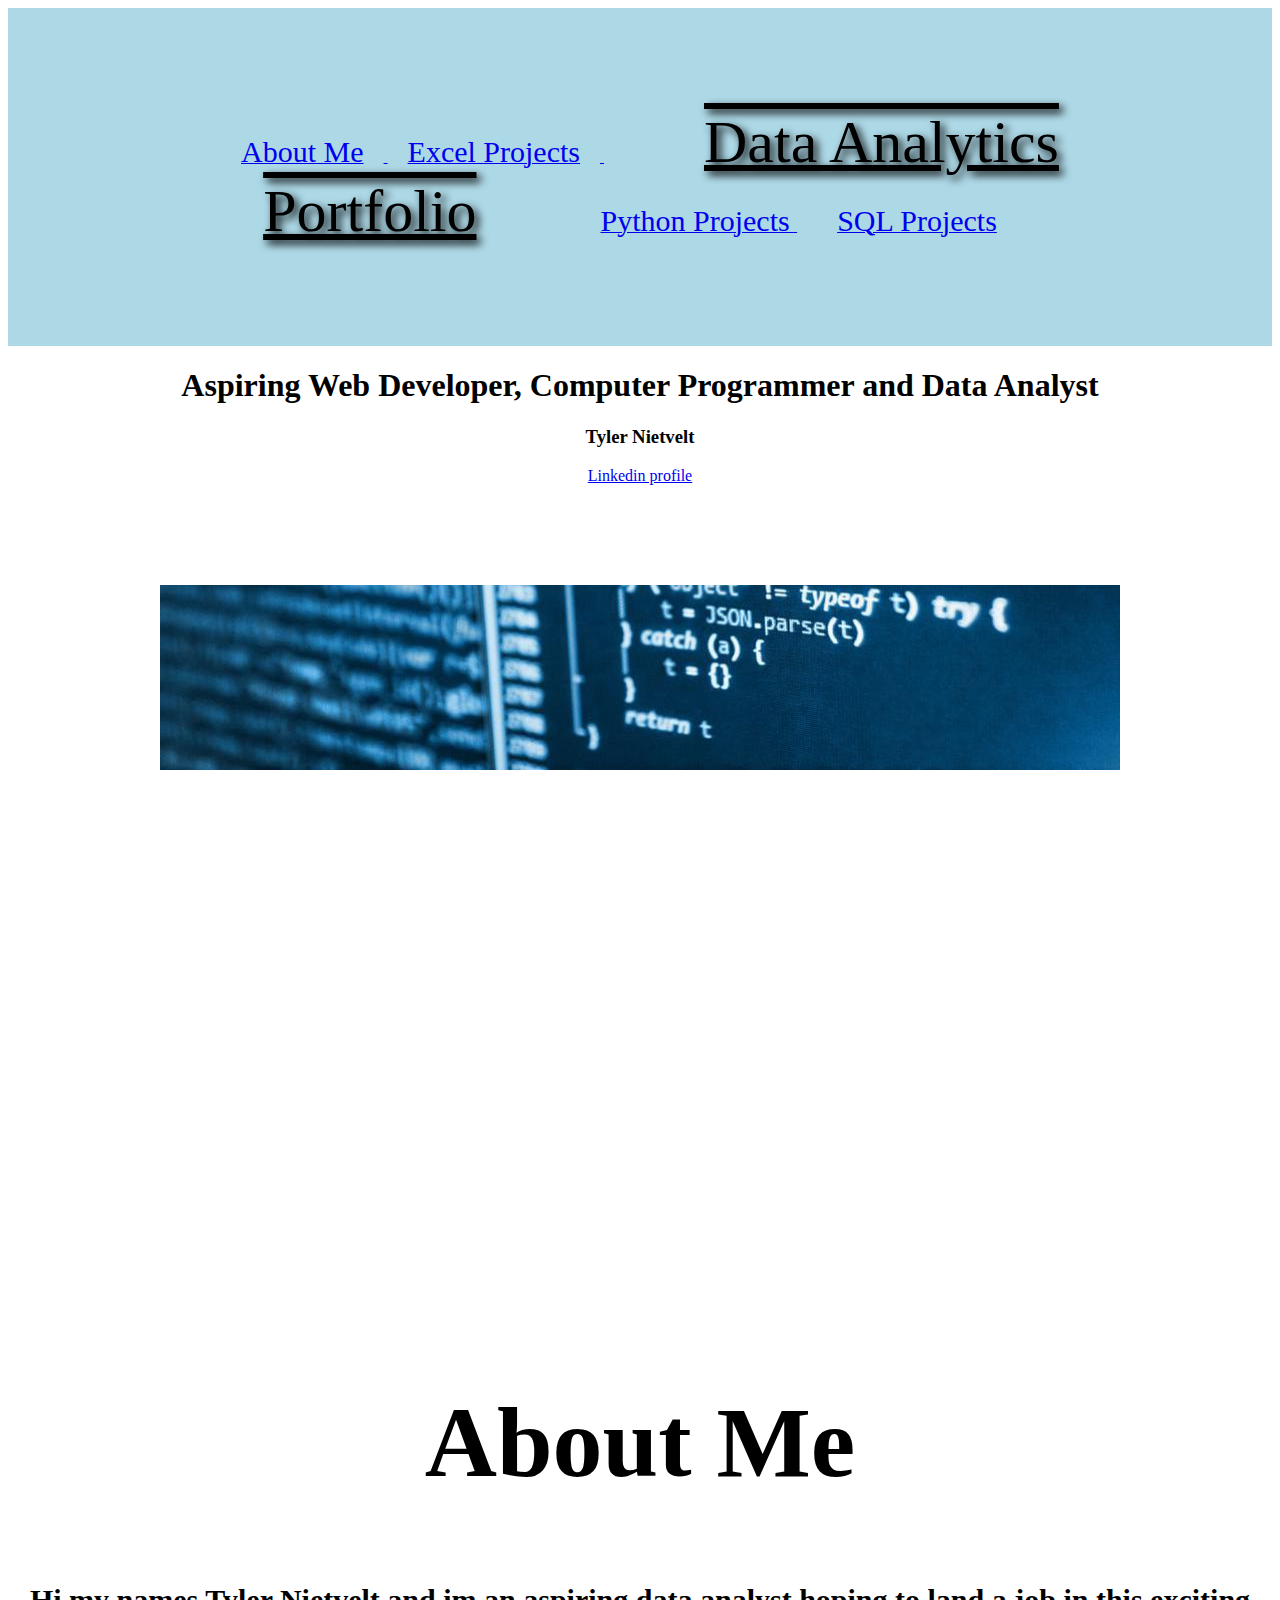
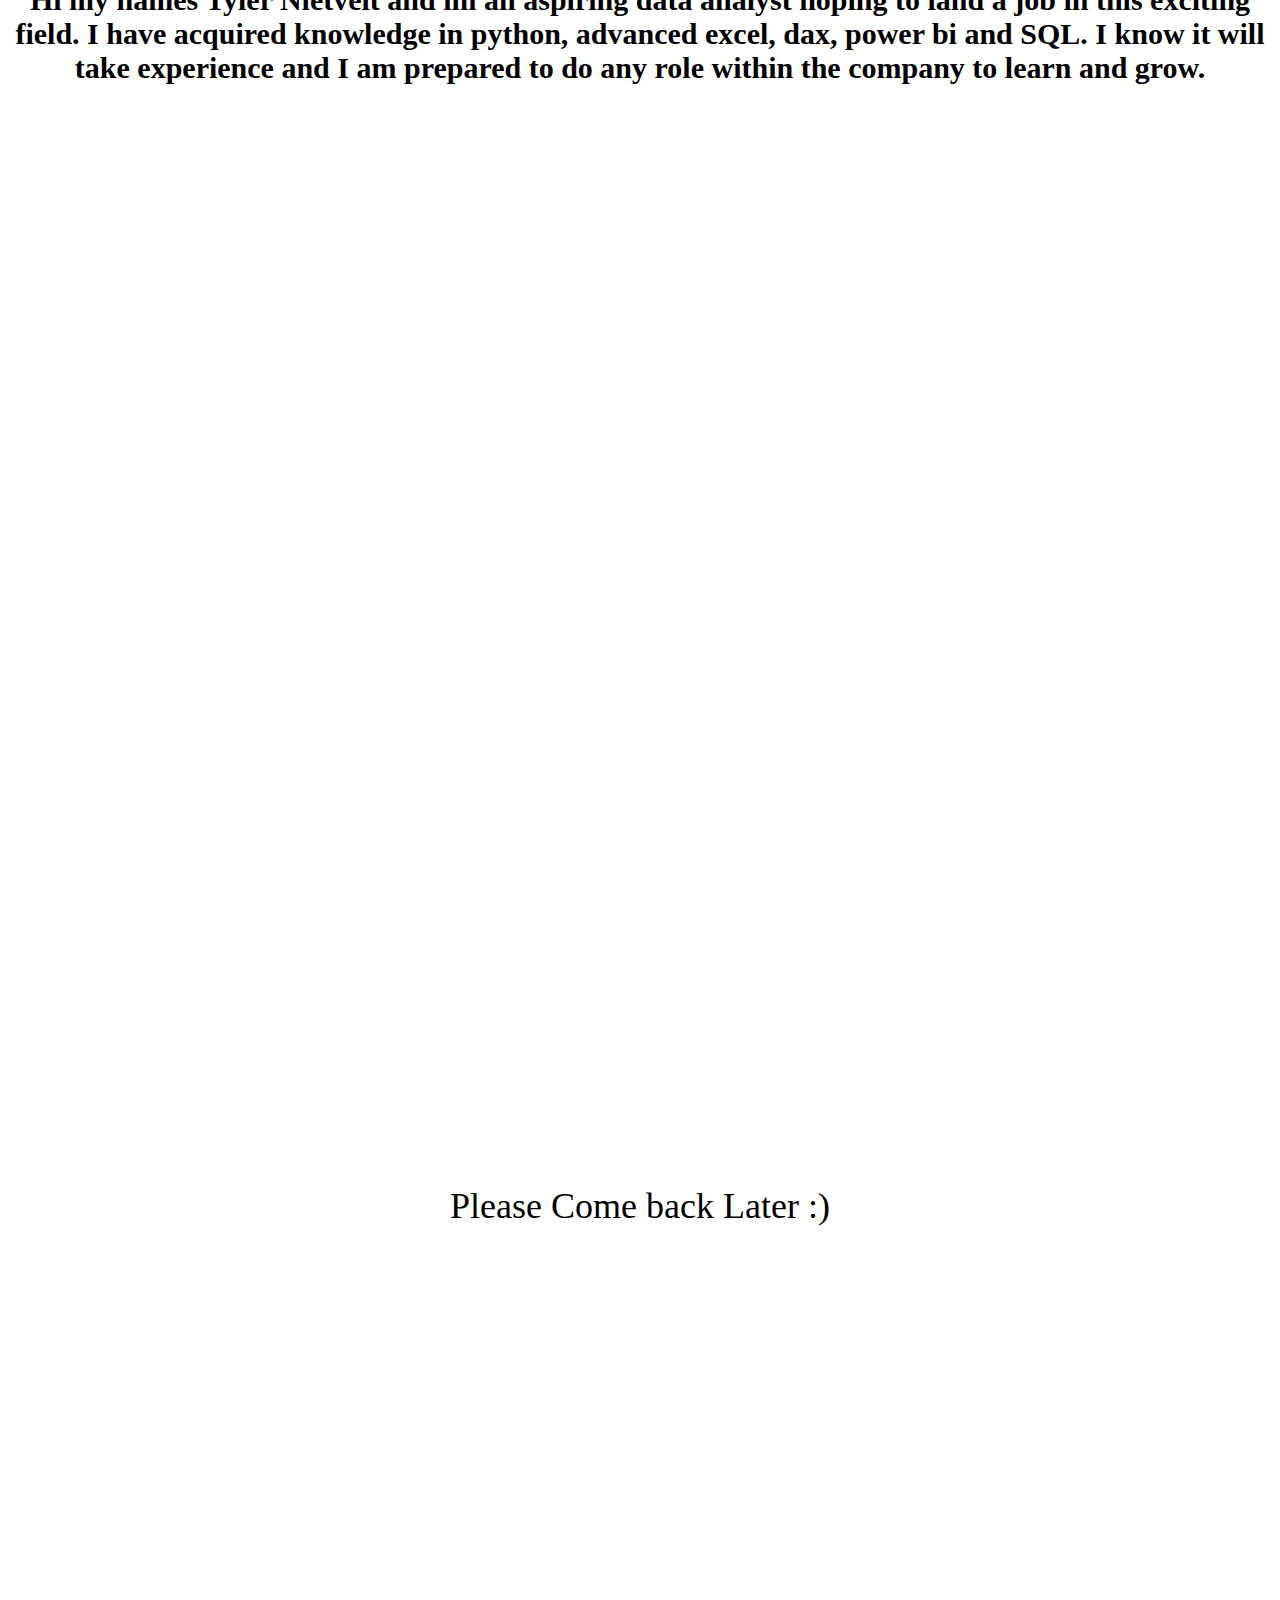
<file: index.html>
<!DOCTYPE html>
<html>
<head>
  <link rel="stylesheet" href="index.css">
<title> Data Analytics Portfolio </title>
</head>
<body>
<header>
<ul>
<a href="index.html">
  <li> About Me</li>
</a>
<a href="excelprojects.html">
 <li>Excel Projects</li>
</a>
<li class="logo">Data Analytics Portfolio</li>
<a href="pythonprojects.html">
  <li> Python Projects </li>
</a>
<a href="sqlprojects.html">
  <li> SQL Projects </li>
</a>
  </ul>
</header>
<h1> Aspiring Web Developer, Computer Programmer and Data Analyst </h1>
<h3> Tyler Nietvelt </h3>
<a href="https://www.linkedin.com/in/tyler-nietvelt-44b703207?lipi=urn%3Ali%3Apage%3Ad_flagship3_profile_view_base_contact_details%3B1Li32%2BCwRqmCVlxcj4mzyQ%3D%3D"> Linkedin profile </a>
<div class="parallax1">
</div>

<div style="height:500px";>
<h2 class="intro"> About Me </h2>
<h2 style="font-size: 30px;"> Hi my names Tyler Nietvelt and im an aspiring data analyst hoping to land
a job in this exciting field. I have acquired knowledge in python, advanced excel, dax, power bi and SQL.
I know it will take experience and I am prepared to do any role within the company to learn and grow.</h2>
</div>
<div class="parallax2">
</div>
<div style="height: 700px;font-size: 36px;">
  Please Come back Later :)
</div>
</body>
</html>
</file>
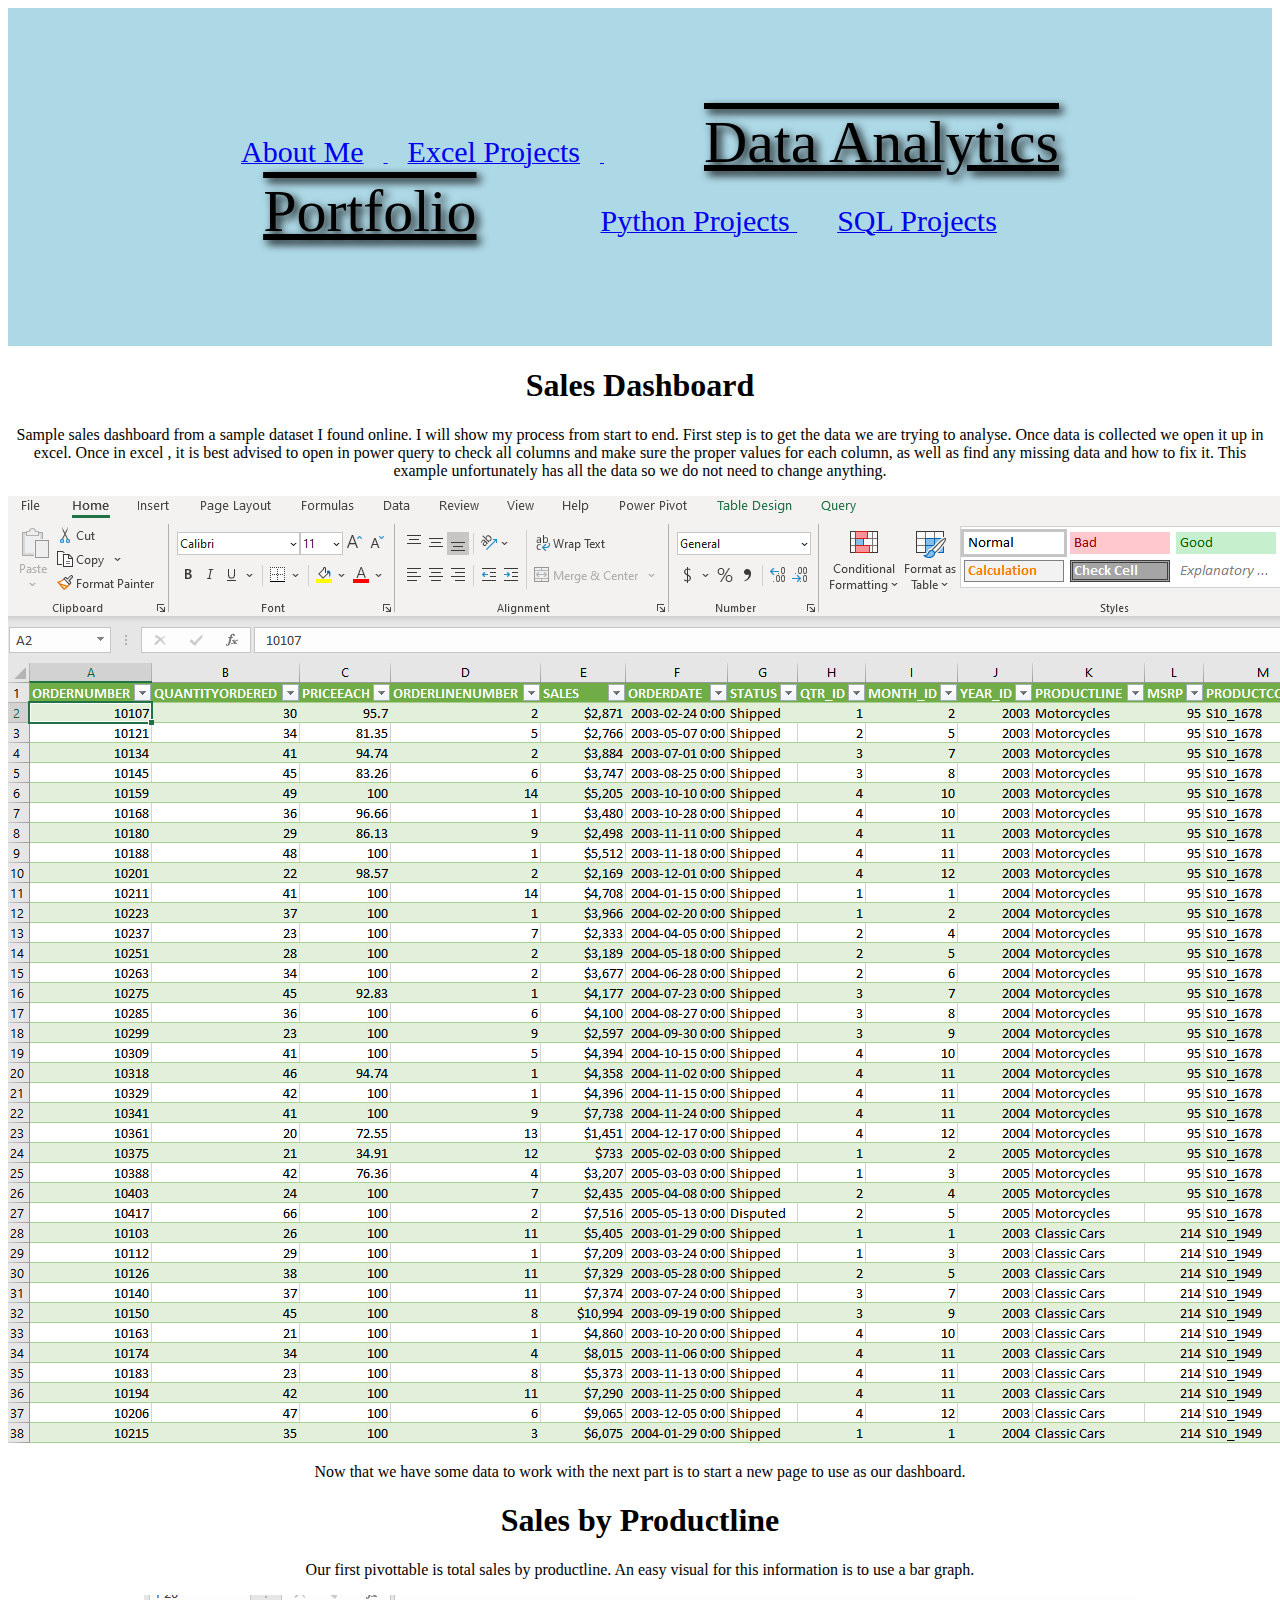
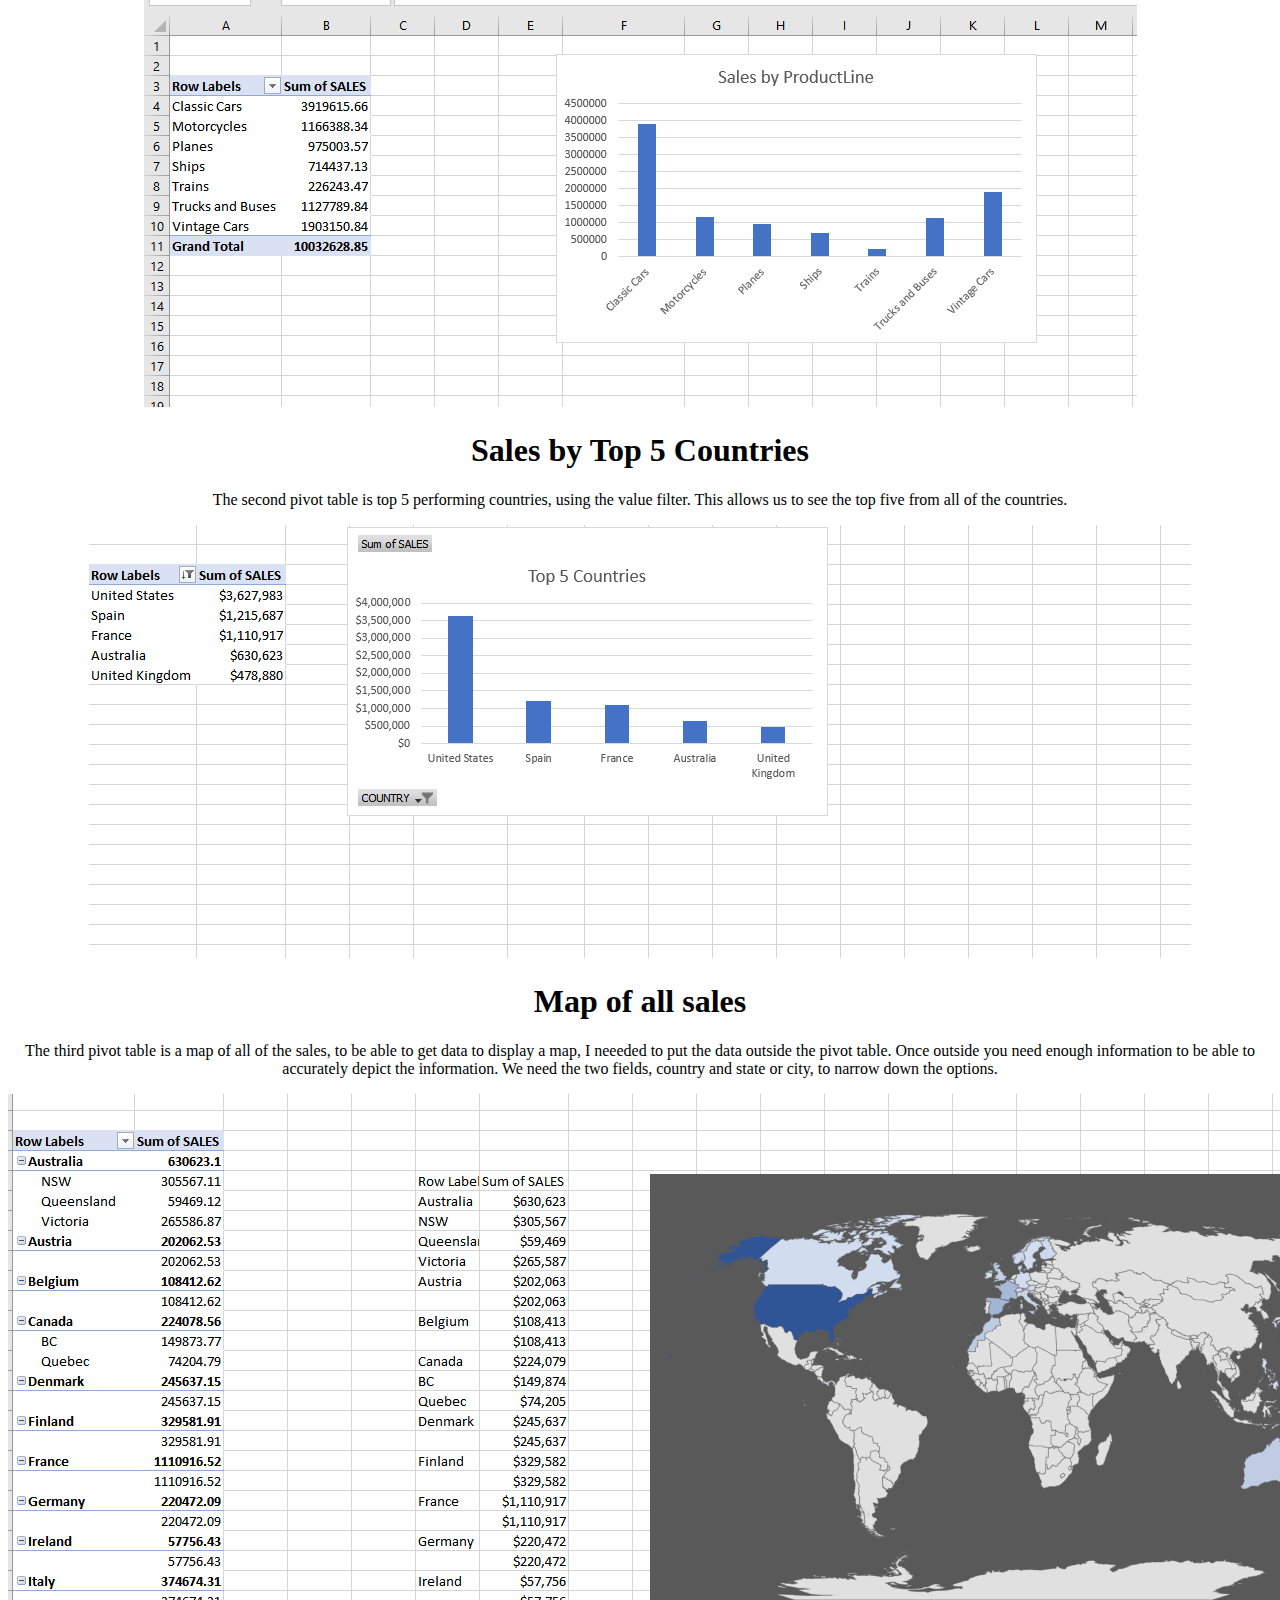
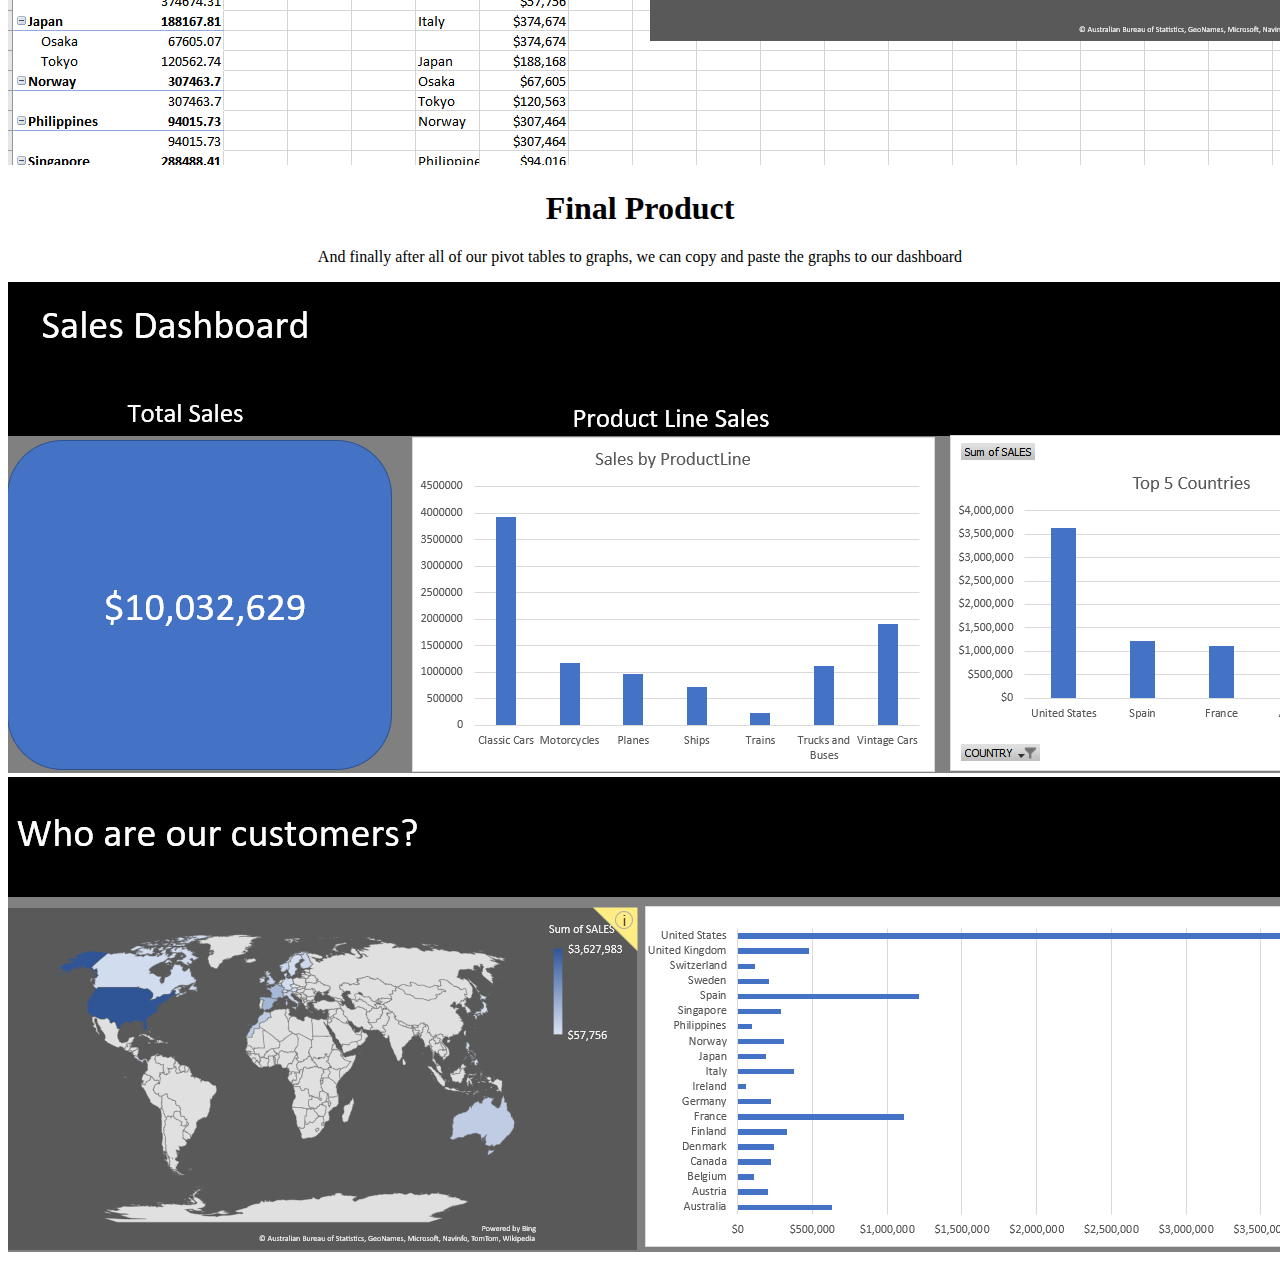
<file: excelprojects.html>
<!DOCTYPE html>
<html>
<head>
  <link rel="stylesheet" href="index.css">
<title> Data Analytics Portfolio </title>
</head>
<body>
<header>
<ul>
<a href="index.html">
  <li> About Me</li>
</a>
<a href="excelprojects.html">
  <li>Excel Projects</li>
</a>

<li class="logo">Data Analytics Portfolio</li>
<a href="pythonprojects.html">
  <li> Python Projects </li>
</a>
<a href="sqlprojects.html">
  <li> SQL Projects </li>
</a>
  </ul>
</header>
<h1> Sales Dashboard </h1>
<p> Sample sales dashboard from a sample dataset I found online. I will show my process from start to end.
  First step is to get the data we are trying to analyse. Once data is collected we open it up in excel.
  Once in excel , it is best advised to open in power query to check all columns and make sure the proper values for each column, as well as find any missing data and how to fix it.
  This example unfortunately has all the data so we do not need to change anything.
</p>
<img src="sampledata.png">
<p>
Now that we have some data to work with the next part is to start a new page to use as our dashboard.
</p>
<h1> Sales by Productline</h1>
<p>
  Our first pivottable is total sales by productline. An easy visual for this information is to use a bar graph.
</p>
<img src="pivottable1.png">
<h1> Sales by Top 5 Countries</h1>
<p>
The second pivot table is top 5 performing countries, using the value filter. This allows us to see the top five from all of the countries.
</p>
<img src="pivottable2.png">
<h1> Map of all sales </h1>
<p>
  The third pivot table is a map of all of the sales, to be able to get data to display a map, I neeeded to put the data outside the pivot table. Once outside you need enough information to be able
  to accurately depict the information. We need the two fields, country and state or city, to narrow down the options.
</p>
<img src="pivottable3.png">
<h1>Final Product </h1>
<p>And finally after all of our pivot tables to graphs, we can copy and paste the graphs to our dashboard</p>
<img src="salesdashboard1.png">
<img src="salesdashboard2.png">

</body>
</html>
</file>
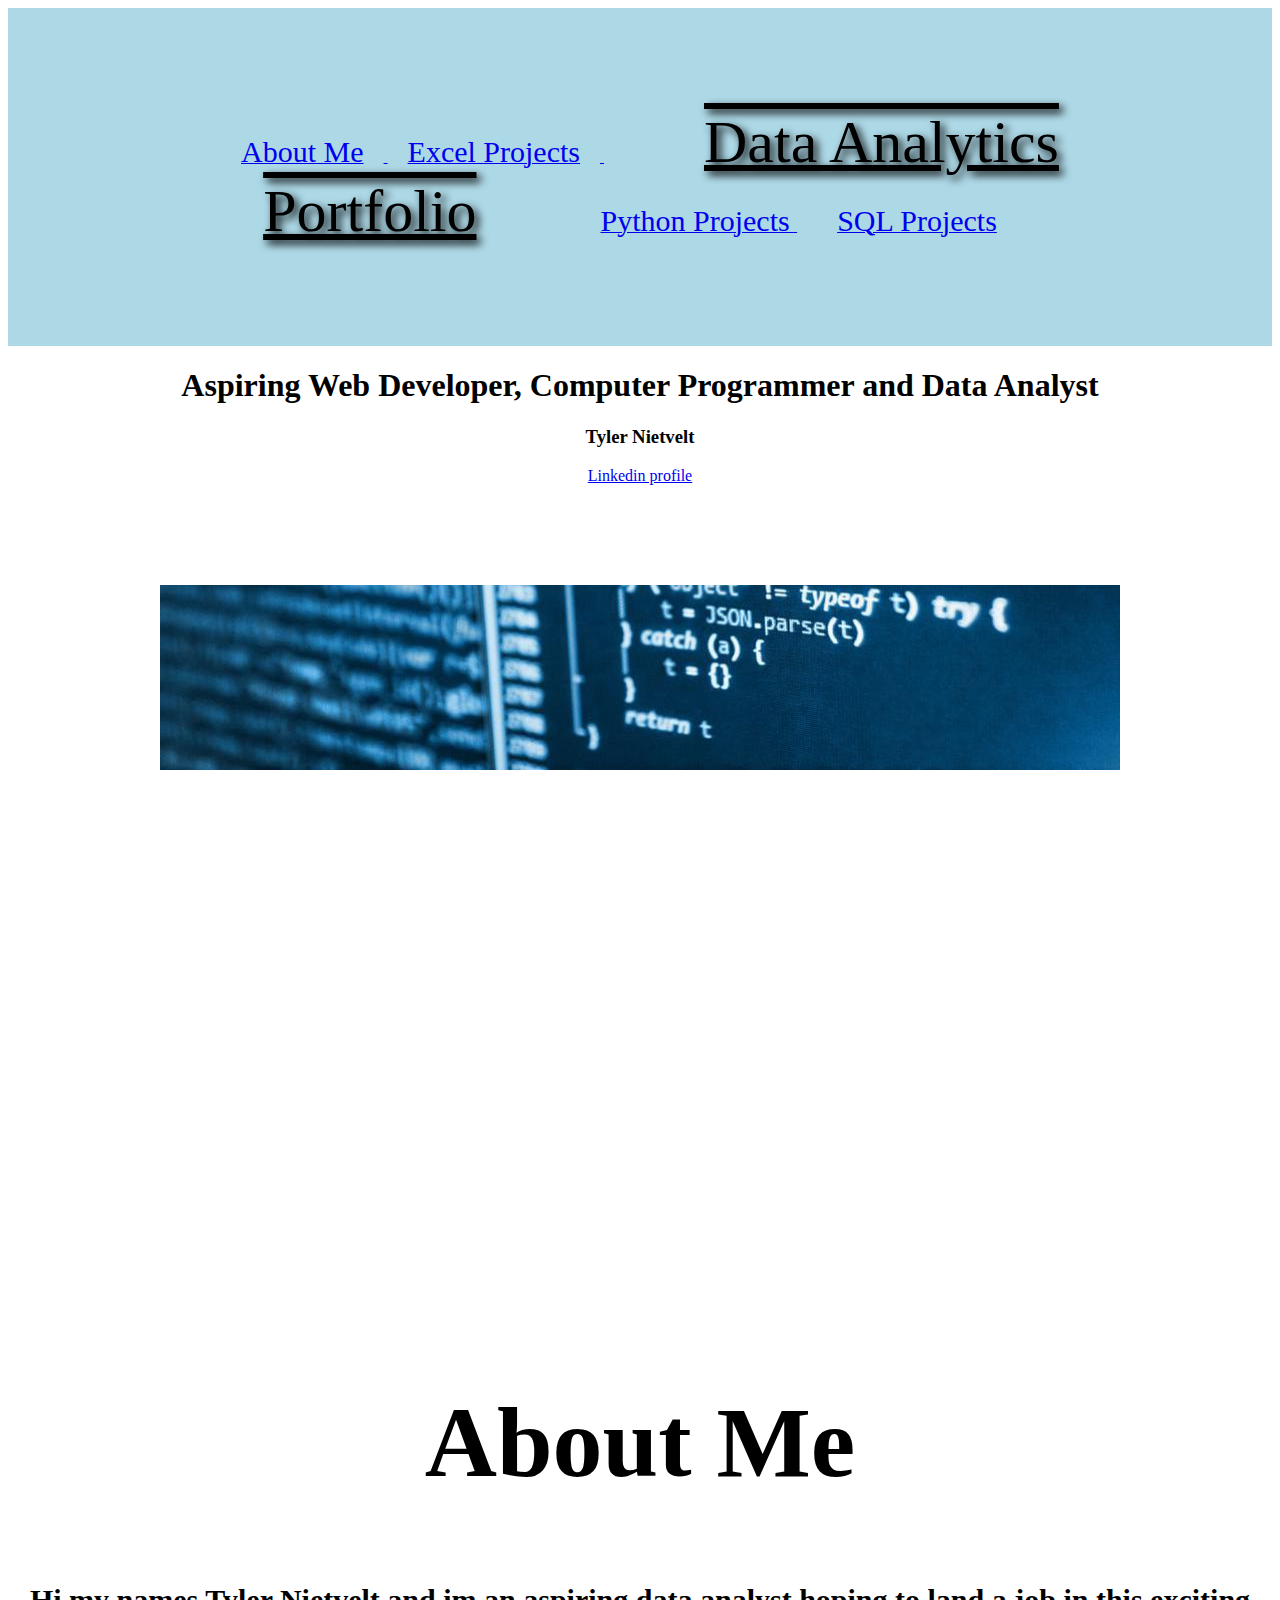
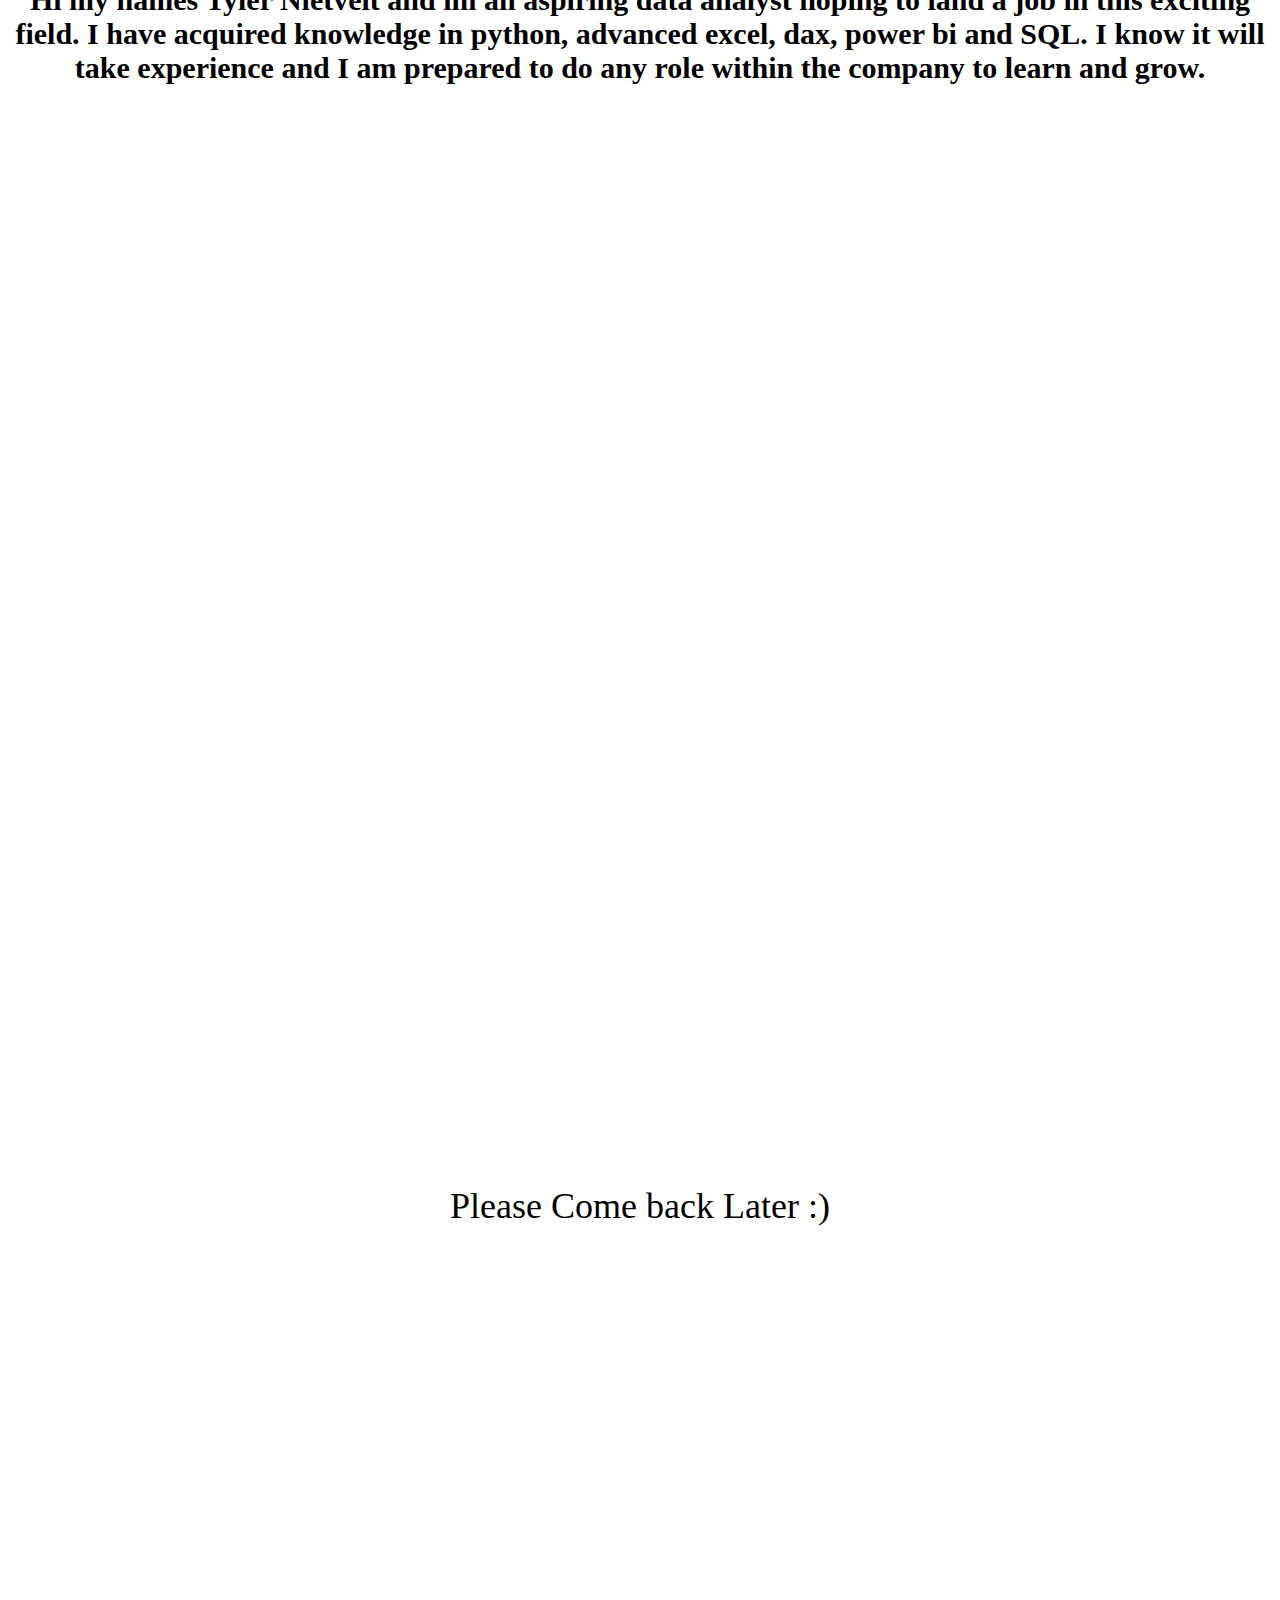
<file: homepage.html>
<!DOCTYPE html>
<html>
<head>
  <link rel="stylesheet" href="index.css">
<title> Data Analytics Portfolio </title>
</head>
<body>
<header>
<ul>
<a href="homepage.html">
  <li> About Me</li>
</a>
<a href="excelprojects.html">
 <li>Excel Projects</li>
</a>
<li class="logo">Data Analytics Portfolio</li>
<a href="pythonprojects.html">
  <li> Python Projects </li>
</a>
<a href="sqlprojects.html">
  <li> SQL Projects </li>
</a>
  </ul>
</header>
<h1> Aspiring Web Developer, Computer Programmer and Data Analyst </h1>
<h3> Tyler Nietvelt </h3>
<a href="https://www.linkedin.com/in/tyler-nietvelt-44b703207?lipi=urn%3Ali%3Apage%3Ad_flagship3_profile_view_base_contact_details%3B1Li32%2BCwRqmCVlxcj4mzyQ%3D%3D"> Linkedin profile </a>
<div class="parallax1">
</div>

<div style="height:500px";>
<h2 class="intro"> About Me </h2>
<h2 style="font-size: 30px;"> Hi my names Tyler Nietvelt and im an aspiring data analyst hoping to land
a job in this exciting field. I have acquired knowledge in python, advanced excel, dax, power bi and SQL.
I know it will take experience and I am prepared to do any role within the company to learn and grow.</h2>
</div>
<div class="parallax2">
</div>
<div style="height: 700px;font-size: 36px;">
  Please Come back Later :)
</div>
</body>
</html>
</file>
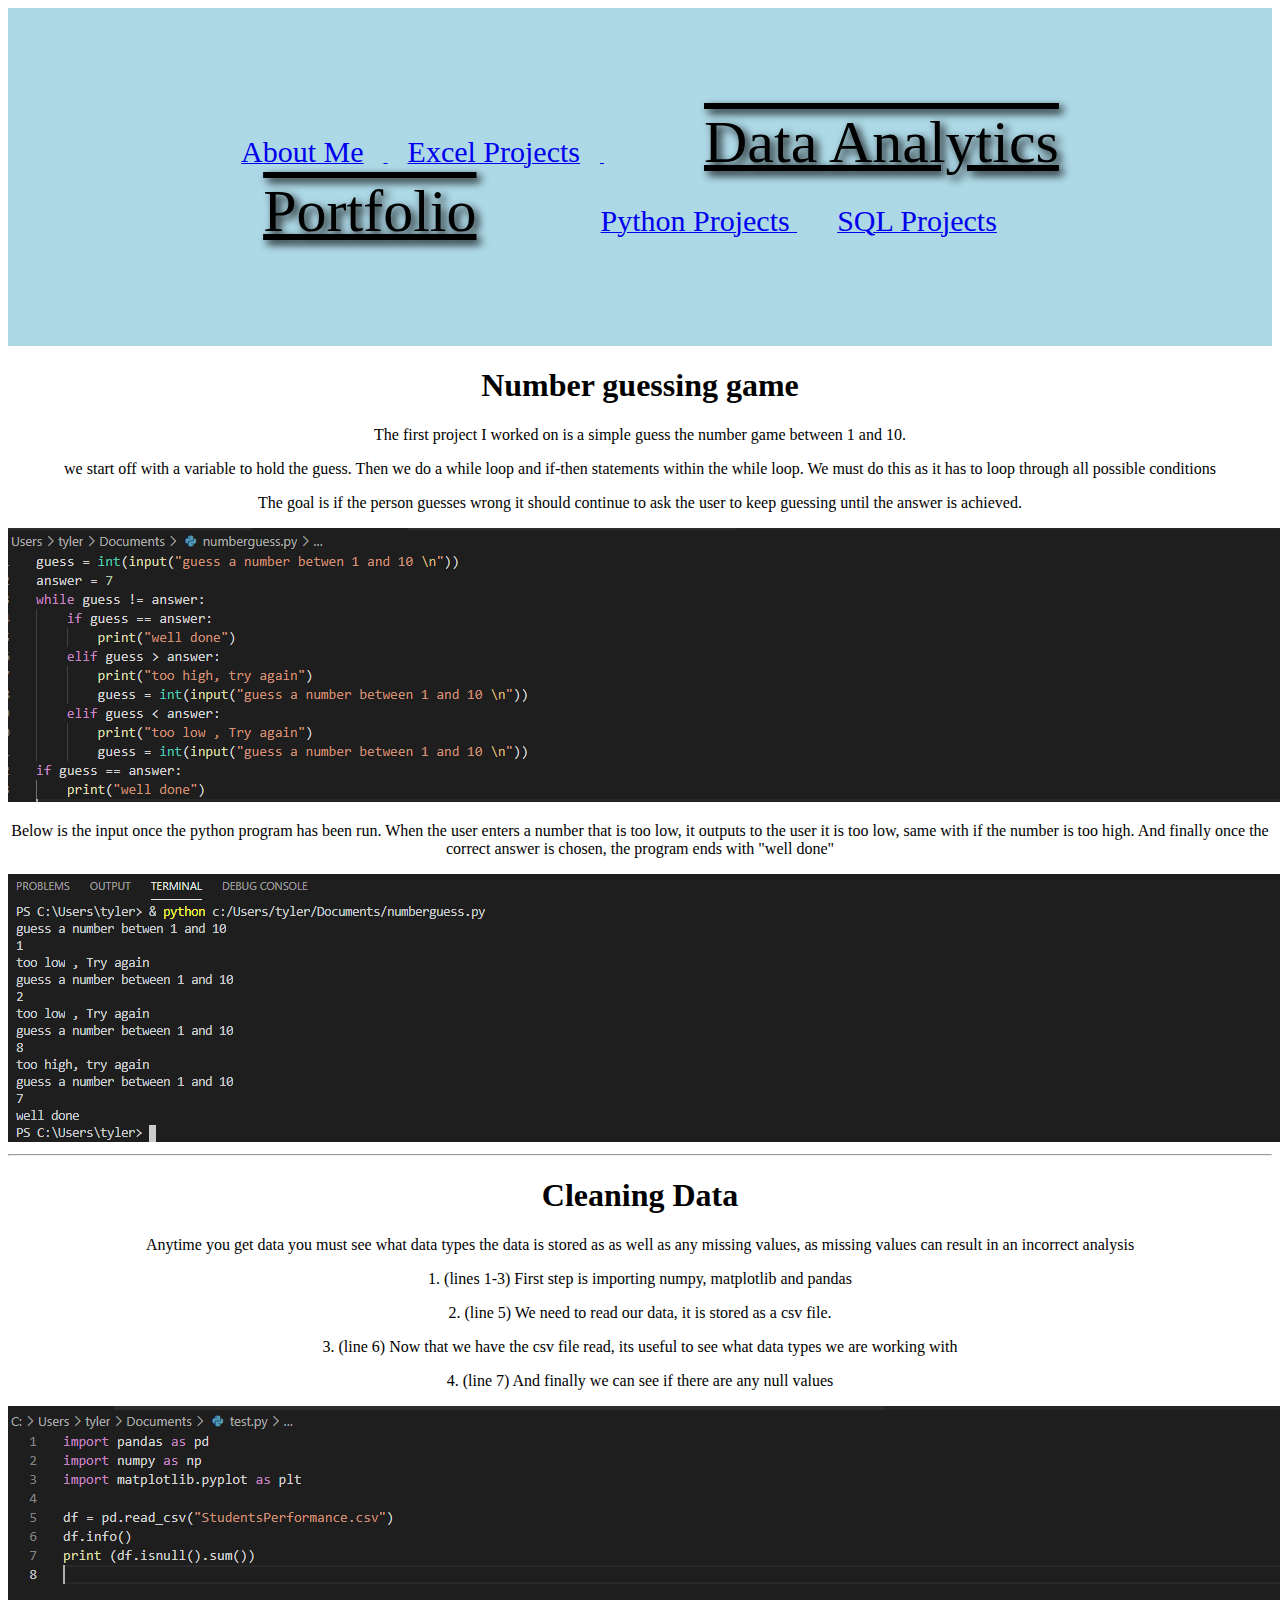
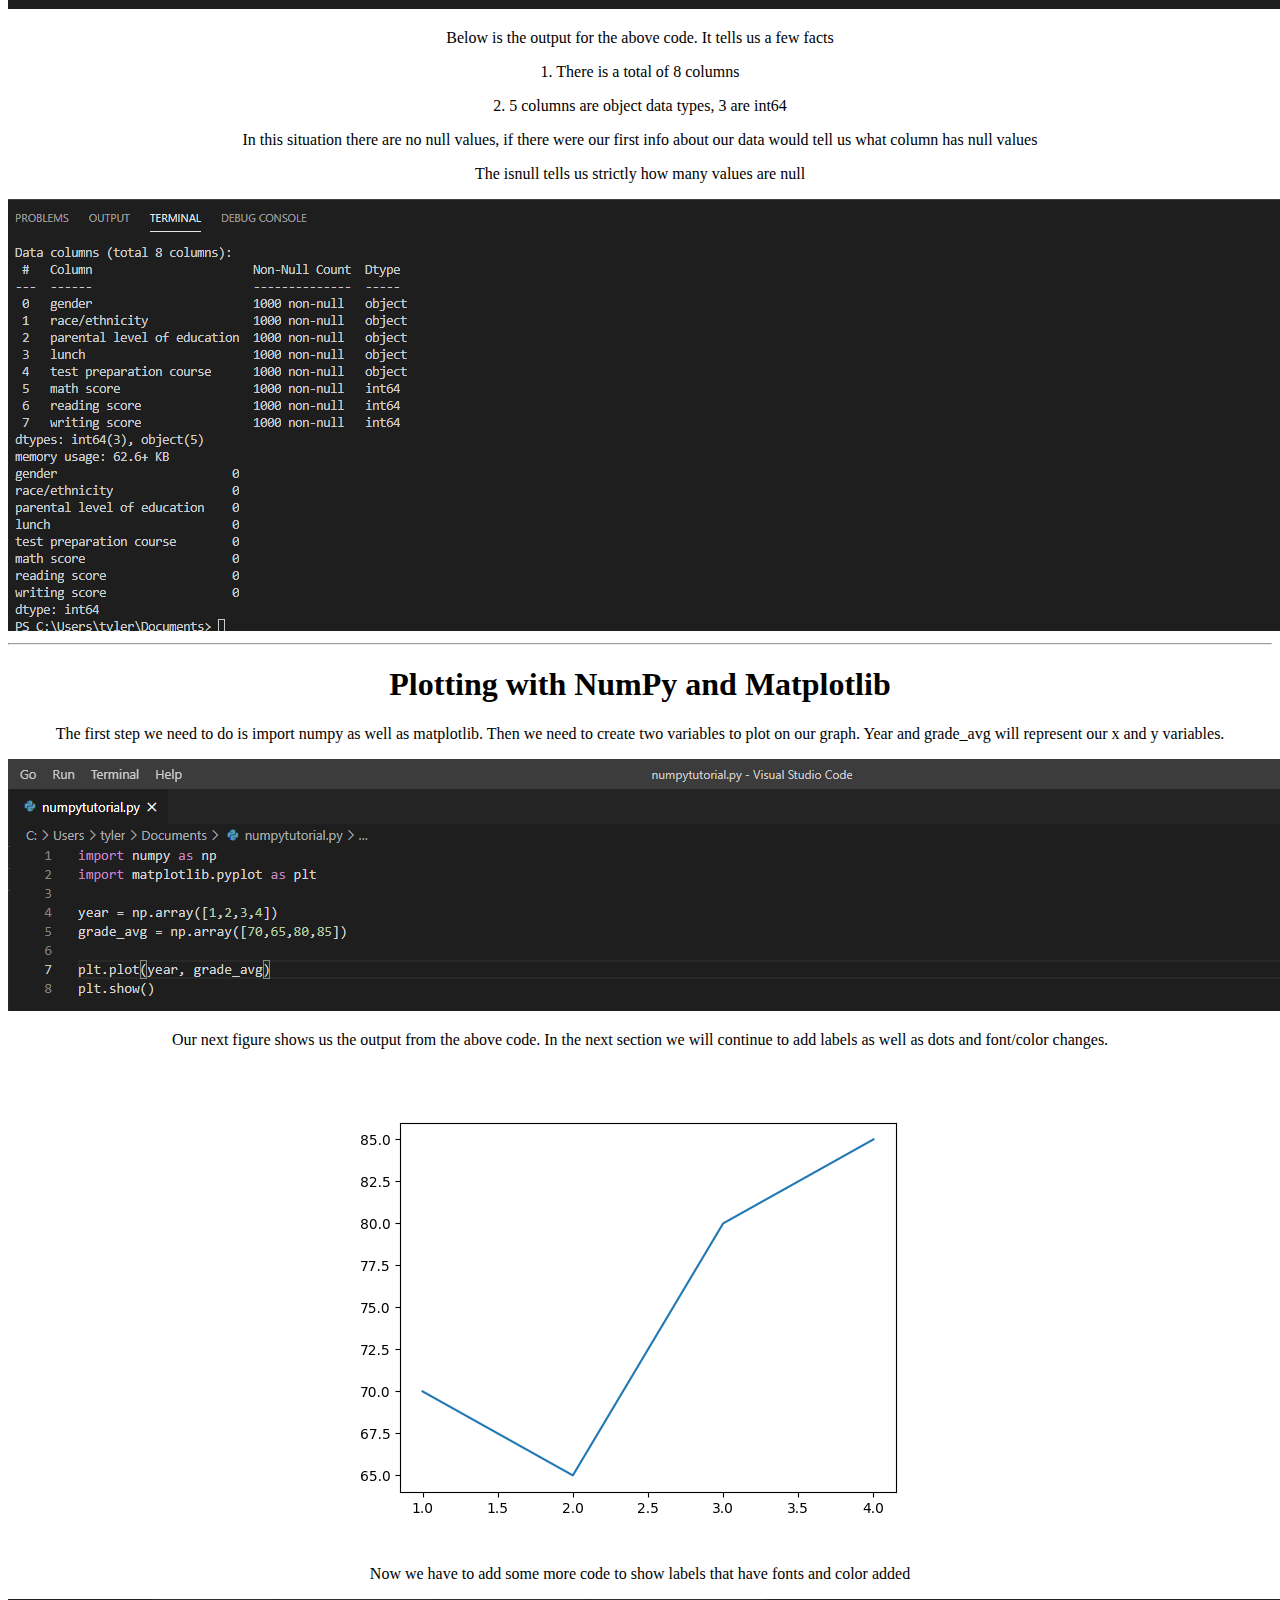
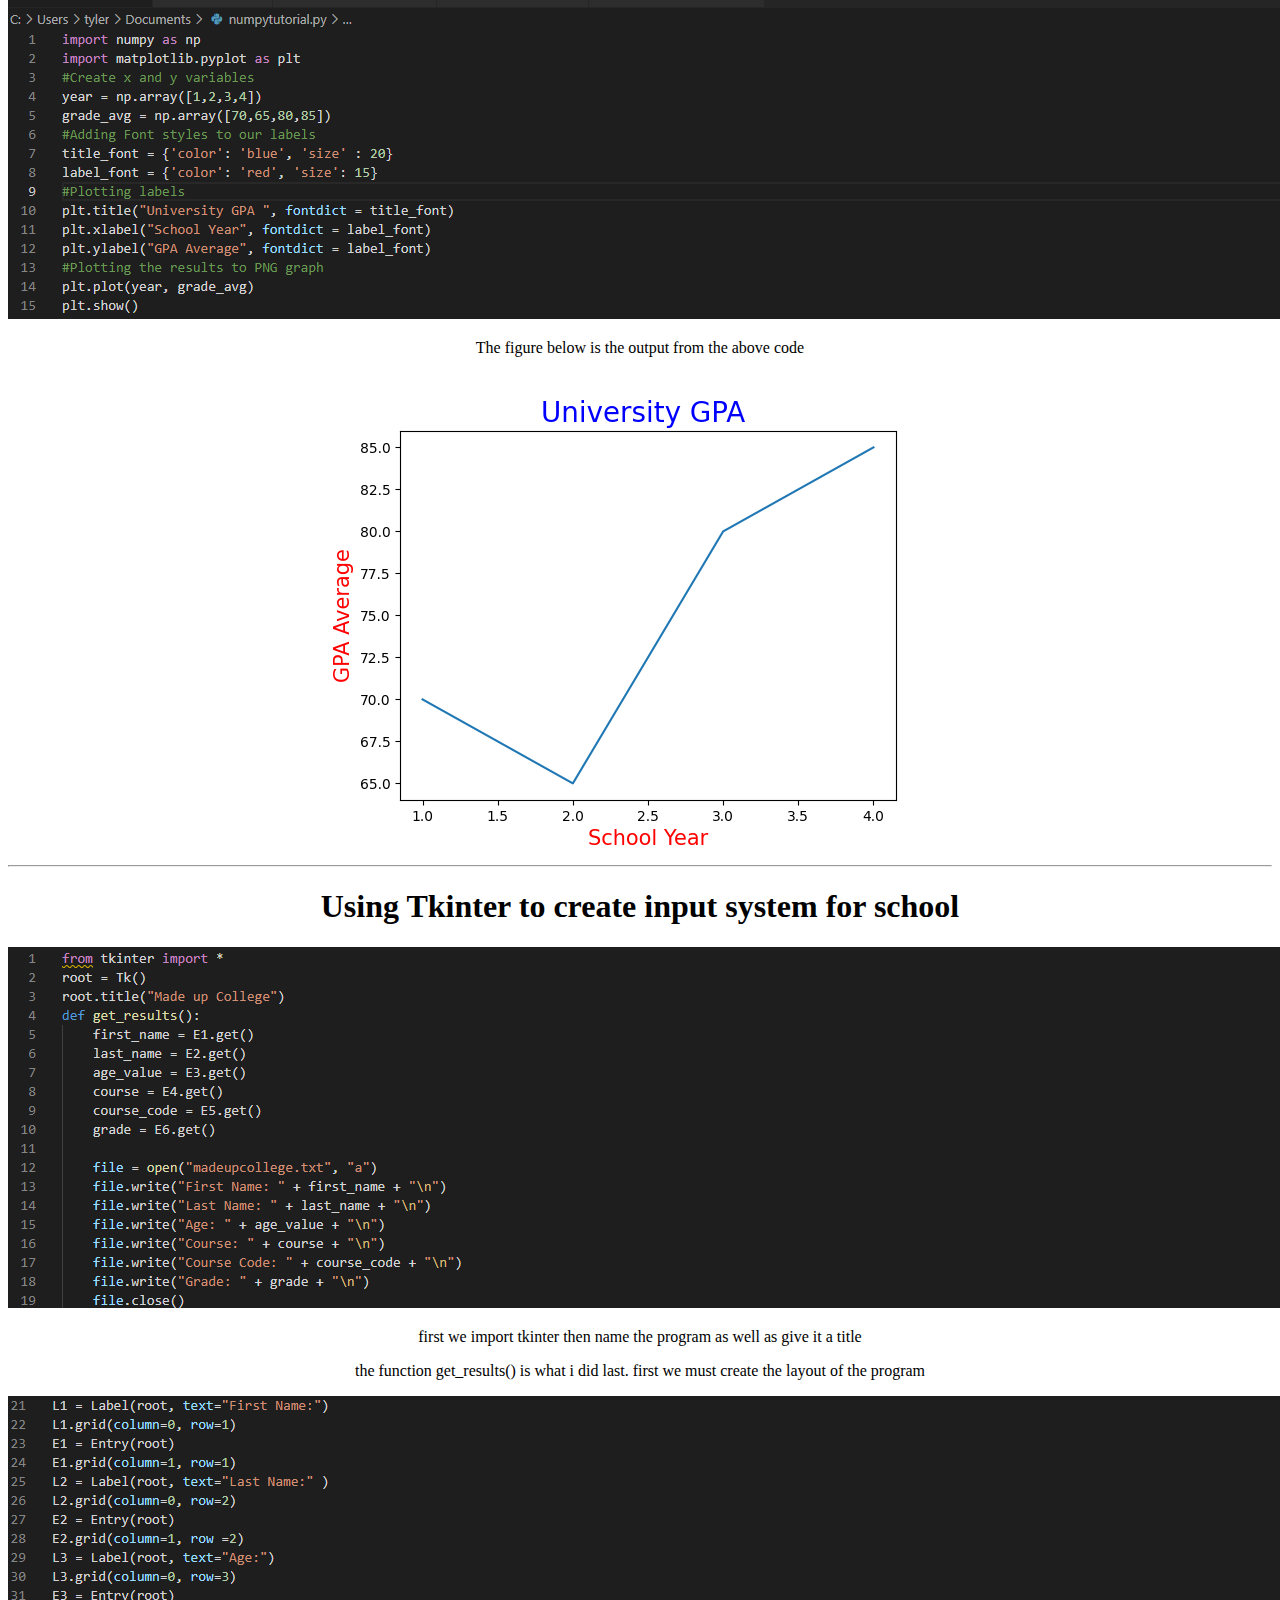
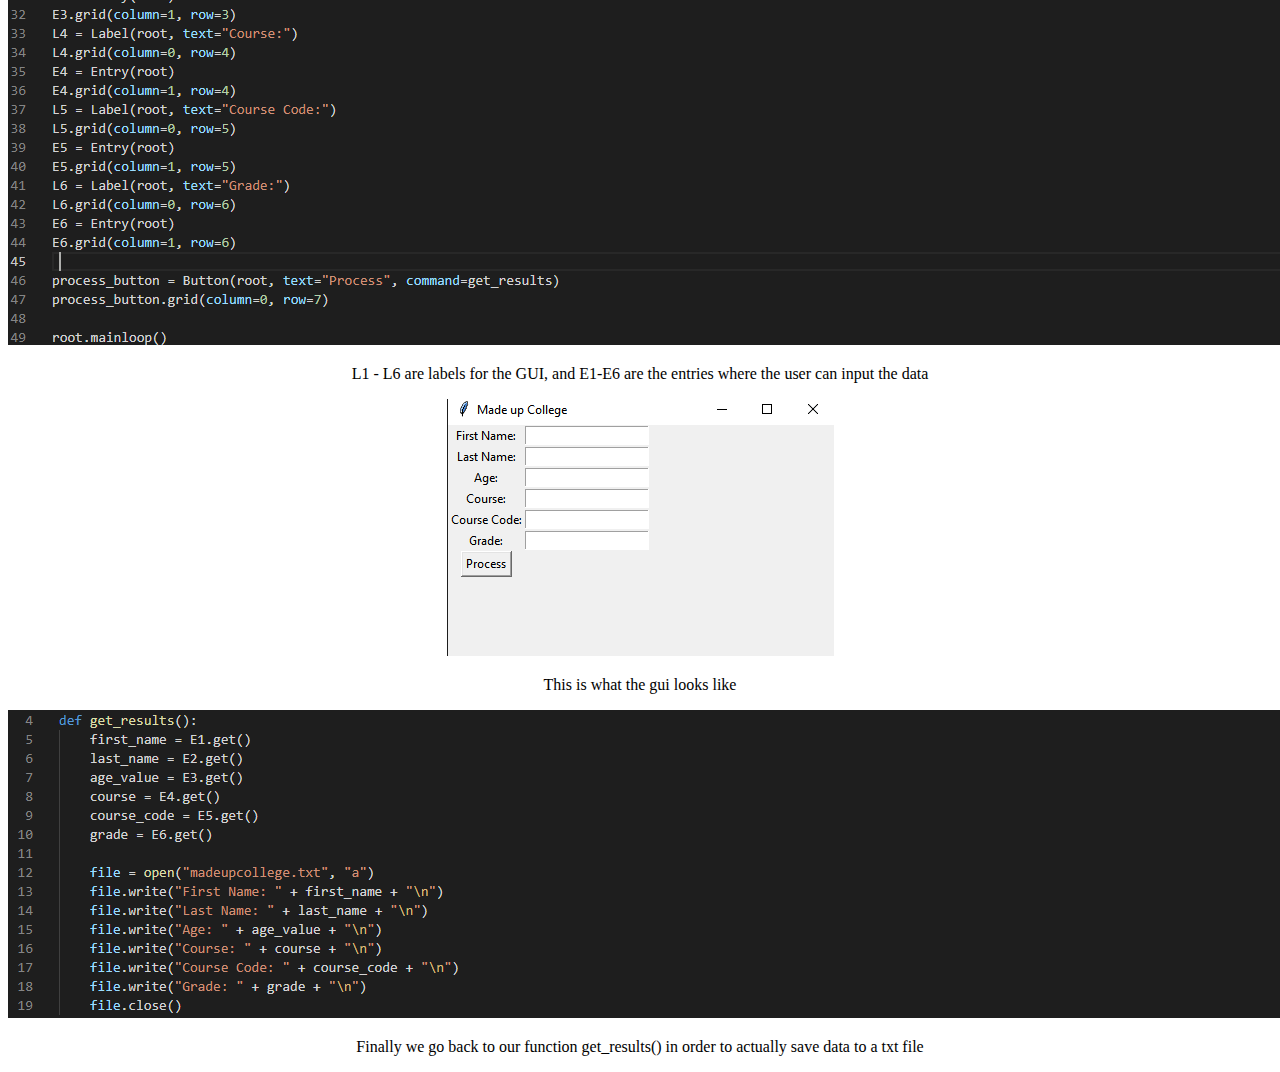
<file: pythonprojects.html>
<!DOCTYPE html>
<html>
<head>
  <link rel="stylesheet" href="index.css">
<title> Data Analytics Portfolio </title>
</head>
<body>
<header>
<ul>
<a href="homepage.html">
  <li> About Me</li>
</a>
<a href="excelprojects.html">
<li>Excel Projects</li>
</a>
  <li class="logo">Data Analytics Portfolio</li>
<a href="pythonprojects.html">
  <li> Python Projects </li>
</a>
<a href="sqlprojects.html">
  <li> SQL Projects </li>
</a>
  </ul>
</header>
<h1>Number guessing game</h1>
<p>The first project I worked on is a simple guess the number game between 1 and 10.  </p>
<p> we start off with a variable to hold the guess. Then we do a while loop and if-then statements within the while loop. We must do this as it has to loop through all possible conditions </p>
<p>The goal is if the person guesses wrong it should continue to ask the user to keep guessing until the answer is achieved.</p>
<img src="guessinggame.png">
<p>Below is the input once the python program has been run. When the user enters a number that is too low, it outputs to the user it is too low,
  same with if the number is too high. And finally once the correct answer is chosen, the program ends with "well done" </p>

<img src="numguessconsole.png">
<hr>
<h1>Cleaning Data </h1>
<p>Anytime you get data you must see what data types the data is stored as as well as any missing values, as missing values can result in an incorrect analysis</p>
<p> 1. (lines 1-3) First step is importing numpy, matplotlib and pandas</p>
<p> 2. (line 5) We need to read our data, it is stored as a csv file.</p>
<p> 3. (line 6) Now that we have the csv file read, its useful to see what data types we are working with</p>
<p> 4. (line 7) And finally we can see if there are any null values </p>
<img src="python1.png">
<p> Below is the output for the above code. It tells us a few facts </p>
<p> 1. There is a total of 8 columns </p>
<p> 2. 5 columns are object data types, 3 are int64 </p>
<p> In this situation there are no null values, if there were our first info about our data would tell us what column has null values</p>
<p> The isnull tells us strictly how many values are null </p>
<img src="python2.png">
<hr>
<h1> Plotting with NumPy and Matplotlib </h1>
<p> The first step we need to do is import numpy as well as matplotlib. Then we need to create
    two variables to plot on our graph. Year and grade_avg will represent our x and y variables.
</p>
<img src="codesnip.png">
<p> Our next figure shows us the output from the above code. In the next section we will
    continue to add labels as well as dots and font/color changes.
</p>
<img src="Figure_1.png">
<p>Now we have to add some more code to show labels that have fonts and color added
</p>
<img src="codesnip1.png">
<p>
The figure below is the output from the above code
</p>
<img src="Figure_2.png">
<hr>
<h1>Using Tkinter to create input system for school</h1>
<img src="tkinter1.png">
<p>first we import tkinter then name the program as well as give it a title</p>
<p>the function get_results() is what i did last. first we must create the layout of the program</p>
<img src="tkinter2.png">
<p>L1 - L6 are labels for the GUI, and E1-E6 are the entries where the user can input the data</p>
<img src="tkintergui1.png">
<p>This is what the gui looks like </p>
<img src="tkinter3.png">
<p>Finally we go back to our function get_results() in order to actually save data to a txt file</p>
</body>
</html>
</file>
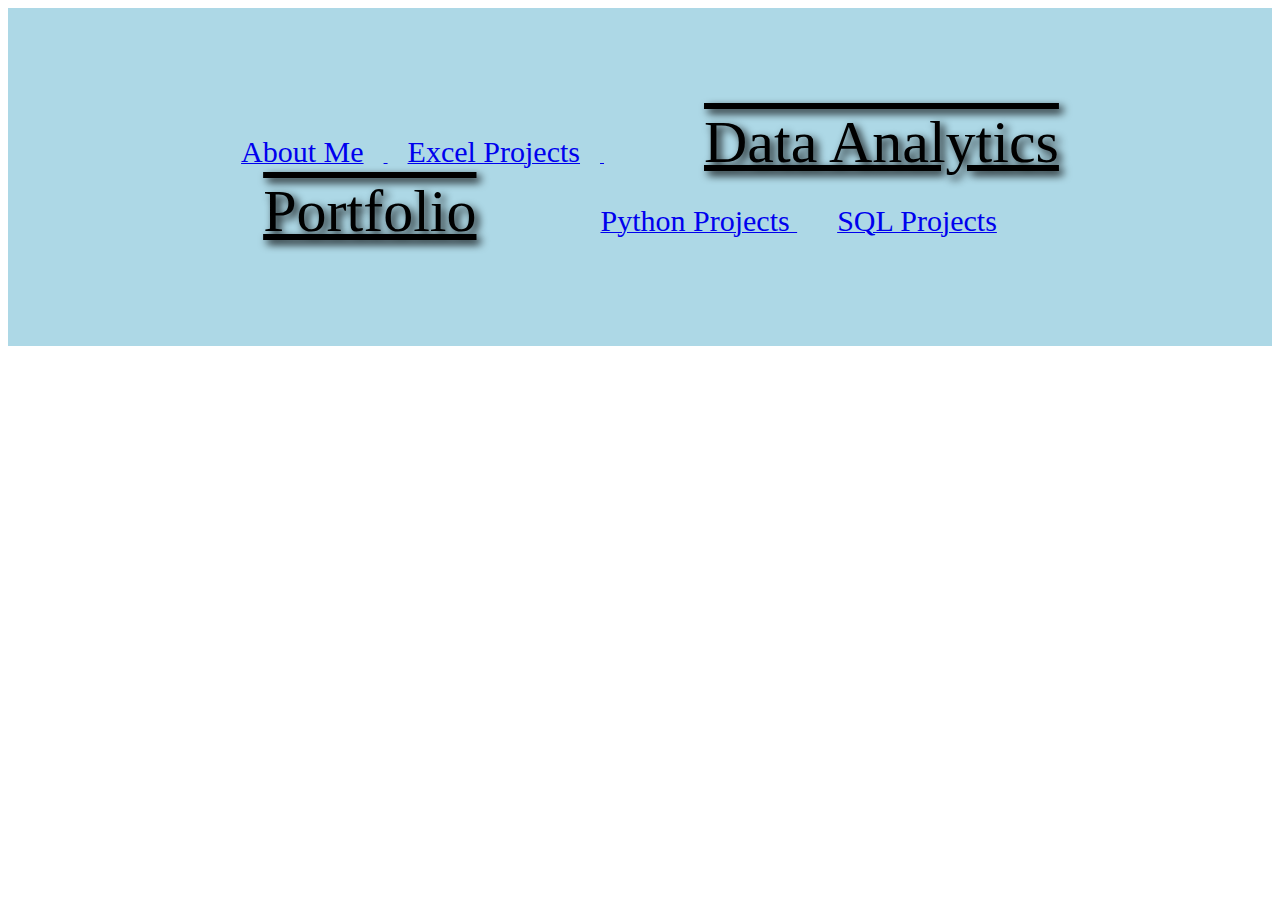
<file: sqlprojects.html>
<!DOCTYPE html>
<html>
<head>
  <link rel="stylesheet" href="index.css">
<title> Data Analytics Portfolio </title>
</head>
<body>
<header>
<ul>
<a href="homepage.html">
  <li> About Me</li>
</a>
<a href="excelprojects.html">
 <li>Excel Projects</li>
</a>
<li class="logo">Data Analytics Portfolio</li>
<a href="pythonprojects.html">
  <li> Python Projects </li>
</a>
<a href="sqlprojects.html">
  <li> SQL Projects </li>
</a>
  </ul>
</header>


</body>
</html>
</file>
<file: index.css>
body{
  text-align: center;
background-color: white;
}

header{
  text-align: center;
  padding: 100px;
  background-color: lightblue;
}

ul{
  margin: 0;
  padding: 0;
  list-style-type: none;
}
li{
  display: inline;
  padding: 20px;
  font-size: 30px;
}

.logo{
  padding: 100px;
  text-decoration:overline underline;
  font-size: 60px;
  text-shadow: 4px 4px 8px black;

  background-repeat: round;
}

.parallax1{
  background-image: url("program.jpg");
  height: 700px;
  background-attachment:fixed;
  background-position: center;
  background-repeat: no-repeat;
  width: auto;
  margin: 100px;
}
.parallax2{
background-image: url("Figure_2.png");
height: 700px;
background-attachment: fixed;
background-position: center;
background-repeat: no-repeat;
width: auto;
margin: 100px;
}
.intro{
  font-size:100px;
  margin-top:100px;
  animation-name: example;
  animation-duration: 4s;
}
</file>
